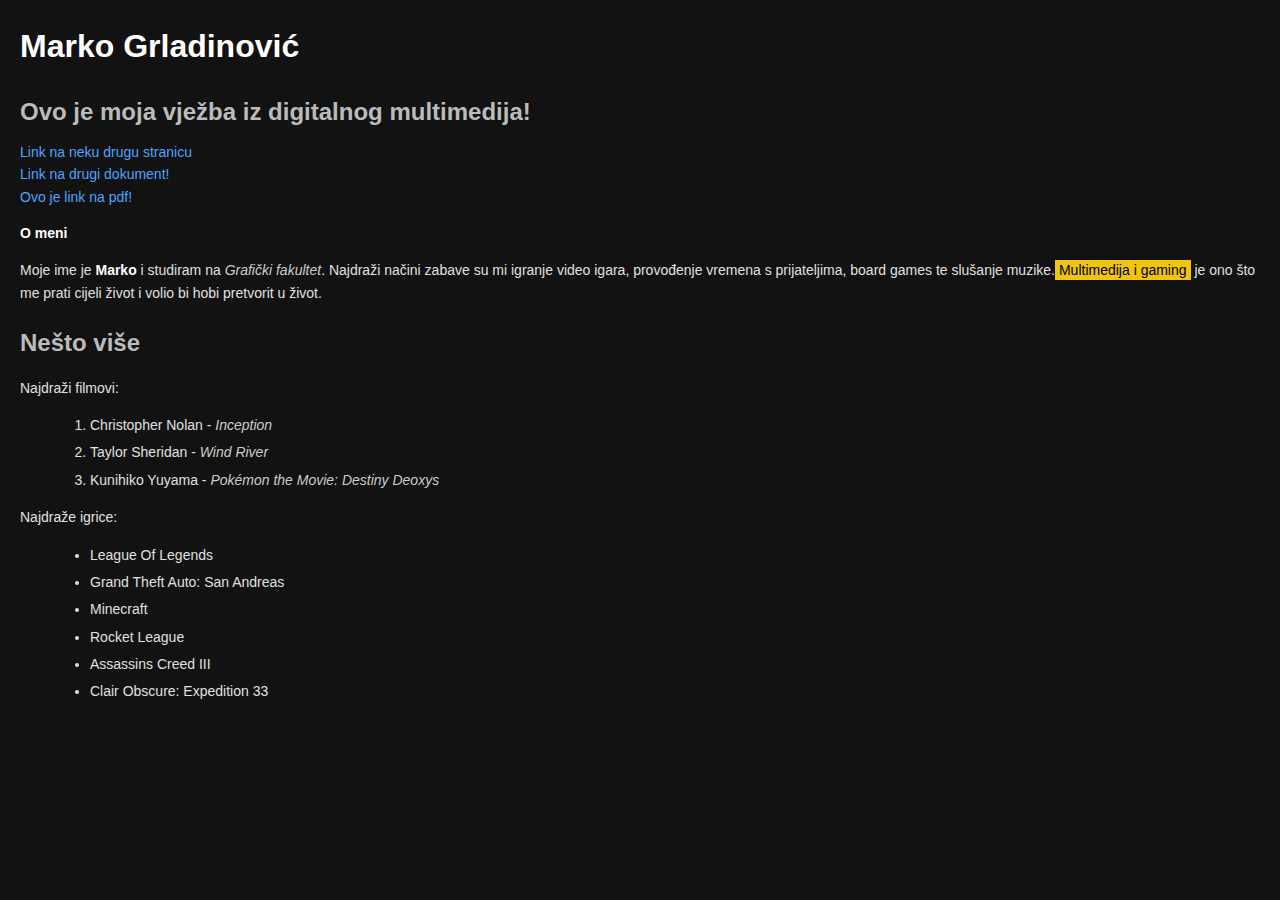
<file: Marko Grladinovic - Vježba 10.html>
<!doctype html>
<html>
<head>
<meta charset="utf-8">
<title>moj html dokument</title>
<link rel="stylesheet" href="stil.css">
</head>
<body>
<h1>Marko Grladinović</h1>
<h2>Ovo je moja vježba iz digitalnog multimedija!</h2>
<a href="https://hackernoon.com/every-game-of-the-year-winner-in-chronological-order">Link na neku drugu stranicu</a><br/> 
<a href="index.html">Link na drugi dokument!</a><br/>
<a href="fileovi\pokemoni.pdf">Ovo je link na pdf!</a>
<p><b>O meni</b></p>
<p>Moje ime je <b>Marko</b> i studiram na <i>Grafički fakultet</i>. Najdraži načini zabave su mi igranje video igara, provođenje vremena s prijateljima, board games te slušanje muzike.<mark>Multimedija i gaming</mark> je ono što me prati cijeli život i volio bi hobi pretvorit u život.
</p>
<h2>Nešto više</h2>
<p>Najdraži filmovi:</p>
<ol>
<li>Christopher Nolan - <i>Inception</i></li>
<li>Taylor Sheridan - <i>Wind River</i></li>
<li>Kunihiko Yuyama - <i>Pokémon the Movie: Destiny Deoxys</i></li></li>
</ol>
<p>Najdraže igrice:</p>
<ul>
<li>League Of Legends</li>
<li>Grand Theft Auto: San Andreas</li>
<li>Minecraft</li>
<li>Rocket League</li>
<li>Assassins Creed III</li>
<li>Clair Obscure: Expedition 33</li>
</ul>
</body> 
</html>
</file>
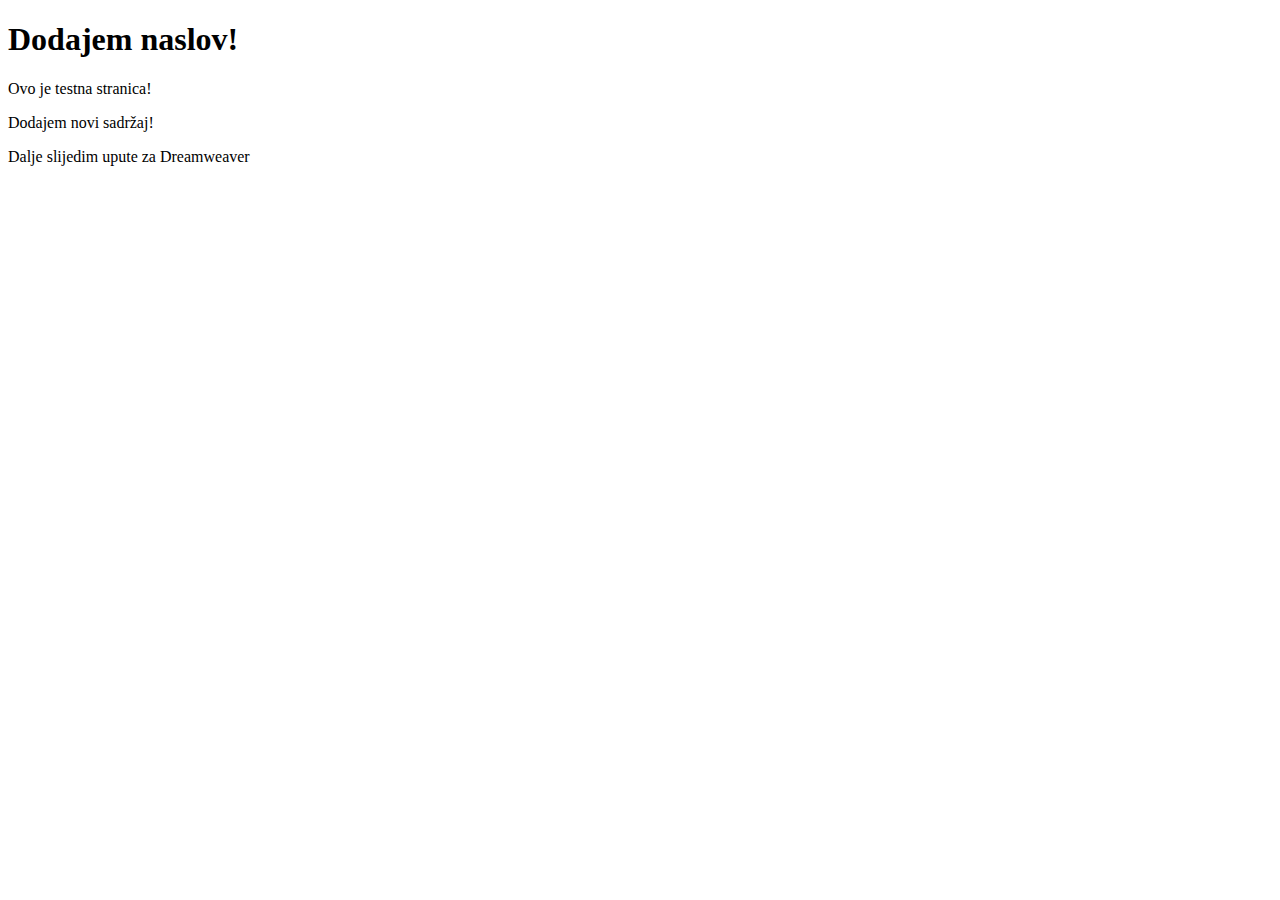
<file: test.html>
<!DOCTYPE HTML>
<HTML>
<head>
	<title>Marko Grladinović - moj html dokument</title>
<body>
	<h1>Dodajem naslov!</h1>
	<p>Ovo je testna stranica!</p>
	<p>Dodajem novi sadržaj!</p>
	<p>Dalje slijedim upute za Dreamweaver</p>
</body>
</head>
</HTML>
</file>
<file: stil.css>
/* RESET & OSNOVNE POSTAVKE */
* {
    box-sizing: border-box;
}

body {
    font-family: Arial, Helvetica, sans-serif;
    font-size: 14px;
    line-height: 1.6;
    background-color: #121212;
    color: #e0e0e0;
    margin: 20px;
}

/* NASLOVI */
h1 {
    color: #ffffff;
    font-size: 32px;
    margin-bottom: 10px;
}

h2 {
    color: #bbbbbb;
    font-size: 24px;
    margin-bottom: 10px;
}

/* PARAGRAFI */
p {
    margin-bottom: 15px;
}

/* ISTICANJE TEKSTA */
b {
    color: #ffffff;
}

i {
    color: #cccccc;
}

mark {
    background-color: #f1c40f;
    color: #000;
    padding: 2px 4px;
}

q {
    font-style: italic;
    color: #aaaaaa;
}

/* BLOK CITAT */
blockquote {
    background-color: #1e1e1e;
    border-left: 5px solid #3498db;
    margin: 20px;
    padding: 15px;
    font-style: italic;
}

/* LISTE */
ul, ol {
    margin: 15px 0 15px 30px;
}

li {
    margin-bottom: 5px;
}

/* NAVIGACIJA */
nav {
    background-color: #1f1f1f;
    padding: 15px;
    margin-bottom: 25px;
    border-radius: 6px;
}

nav p {
    color: #ffffff;
    font-weight: bold;
}

nav ul {
    list-style: none;
    padding: 0;
}

nav li {
    display: inline-block;
    margin-right: 15px;
}

/* LINKOVI */
a:link {
    color: #4da3ff;
    text-decoration: none;
}

a:visited {
    color: #b388ff;
}

a:hover {
    color: #ff7675;
    text-decoration: underline;
}

a:active {
    color: #ff4d4d;
}

/* SLIKE */
img {
    width: 200px;
    height: auto;
    margin: 10px;
    border: 2px solid #333;
    border-radius: 6px;
    background-color: #1e1e1e;
}

/* VIDEO I AUDIO */
video,
audio {
    display: block;
    margin: 20px 0;
    max-width: 100%;
    border: 2px solid #333;
    border-radius: 6px;
    background-color: #000;
}

/* KORISNE KLASE */
.crveni {
    color: #ff4d4d;
}

.kutija {
    background-color: #1e1e1e;
    padding: 15px;
    margin: 20px 0;
    border: 1px solid #333;
    border-radius: 6px;
}

.centar {
    text-align: center;
}
</file>
